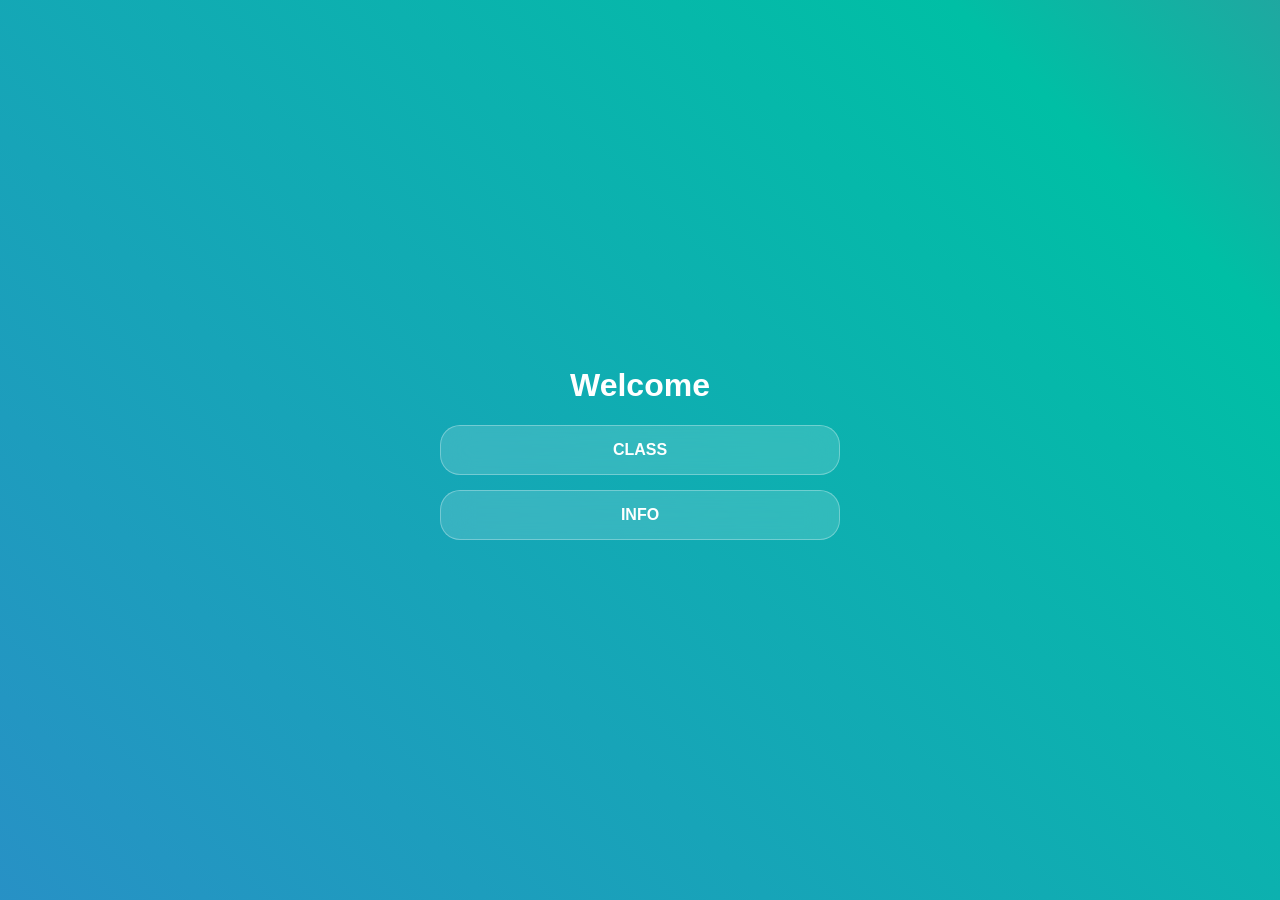
<file: index.html>
<!DOCTYPE html>
<html lang="en">
<head>
    <meta charset="UTF-8">
    <link rel="stylesheet" href="style.css">
    <title>Dashboard</title>
</head>
<body>
    <div class="container">
        <h1>Welcome</h1>
        <a href="class.html" class="button">CLASS</a>
        <a href="https://app.box.com/s/5zd2fl4h3if8h9sis8kxc9uumu57iggq" class="button">INFO</a>
    </div>
</body>
</html>
</file>
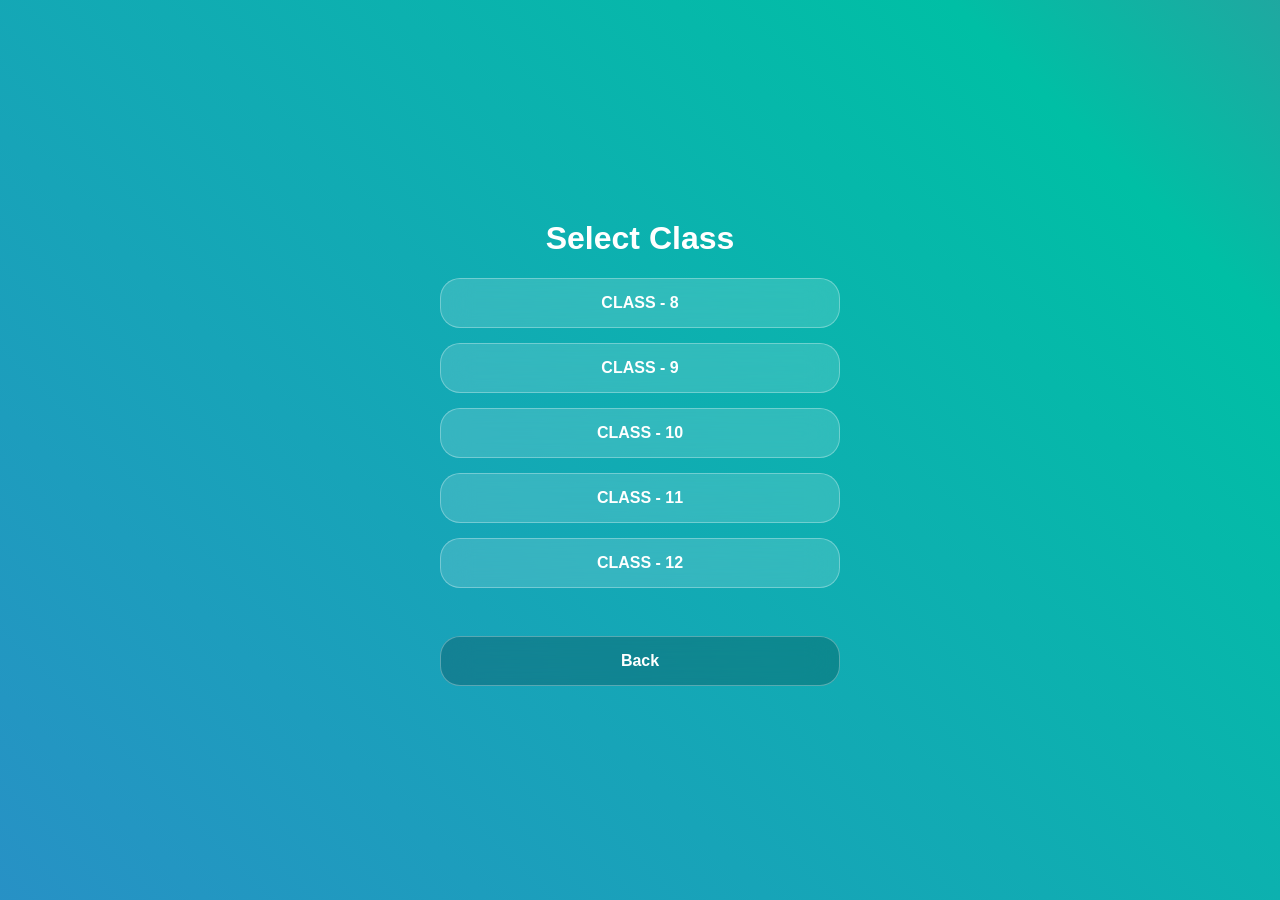
<file: class.html>
<!DOCTYPE html>
<html lang="en">
<head>
    <meta charset="UTF-8">
    <link rel="stylesheet" href="style.css">
    <title>Classes</title>
</head>
<body>
    <div class="container">
        <h1>Select Class</h1>
        <a href="https://drive.google.com/drive/folders/1-EeAaziKUFOBXmbPlHum7i1aOV92eP1Y" class="button">CLASS - 8</a>
        <a href="https://drive.google.com/drive/folders/1-FuJJn0i5_EBBMef1CTO7F_I_e_1PT0s" class="button">CLASS - 9</a>
        <a href="https://drive.google.com/drive/folders/1-OvlPbbgXB6bUxJGFtz3crO2Fok58Wky" class="button">CLASS - 10</a>
        <a href="https://drive.google.com/drive/folders/1-Q-OCXw9jxGvKlOIzmd9SMpGEWpGT3Bo" class="button">CLASS - 11</a>
        <a href="https://drive.google.com/drive/folders/1-S1fFLdmVUDfEiF62C7jGDZOfX6ReUk5" class="button">CLASS - 12</a>
        <br>
        <a href="index.html" class="button" style="background: rgba(0,0,0,0.2);">Back</a>
    </div>
</body>
</html>
</file>
<file: style.css>
body {
    margin: 0;
    min-height: 100vh;
    display: flex;
    flex-direction: column;
    justify-content: center;
    align-items: center;
    font-family: 'Segoe UI', sans-serif;
    /* Added your teal color (#00bfa5) to the gradient */
    background: linear-gradient(45deg, #00d2ff, #3a7bd5, #00bfa5, #ff0080, #ff8c00);
    background-size: 500% 500%;
    animation: gradientShift 15s ease infinite;
    color: white;
}

@keyframes gradientShift {
    0% { background-position: 0% 50%; }
    50% { background-position: 100% 50%; }
    100% { background-position: 0% 50%; }
}

/* Header style for "Made by amanat" */
.header {
    font-size: 2rem;
    font-weight: 800;
    margin-bottom: 30px;
    text-shadow: 2px 2px 4px rgba(0,0,0,0.3);
    letter-spacing: 1px;
}

.container { 
    text-align: center; 
    padding: 20px;
    width: 90%;
    max-width: 400px; /* Ensures it looks good on PC without getting too wide */
}

.button {
    display: block;
    margin: 15px auto;
    padding: 15px;
    text-decoration: none;
    color: white;
    font-weight: bold;
    background: rgba(255, 255, 255, 0.15);
    backdrop-filter: blur(15px);
    border: 1px solid rgba(255, 255, 255, 0.3);
    border-radius: 20px;
    transition: 0.3s;
}

.button:hover {
    background: rgba(255, 255, 255, 0.3);
    transform: scale(1.05);
}

/* Mobile optimization */
@media (max-width: 600px) {
    .header { font-size: 1.5rem; }
    .button { padding: 20px; }
}
</file>
